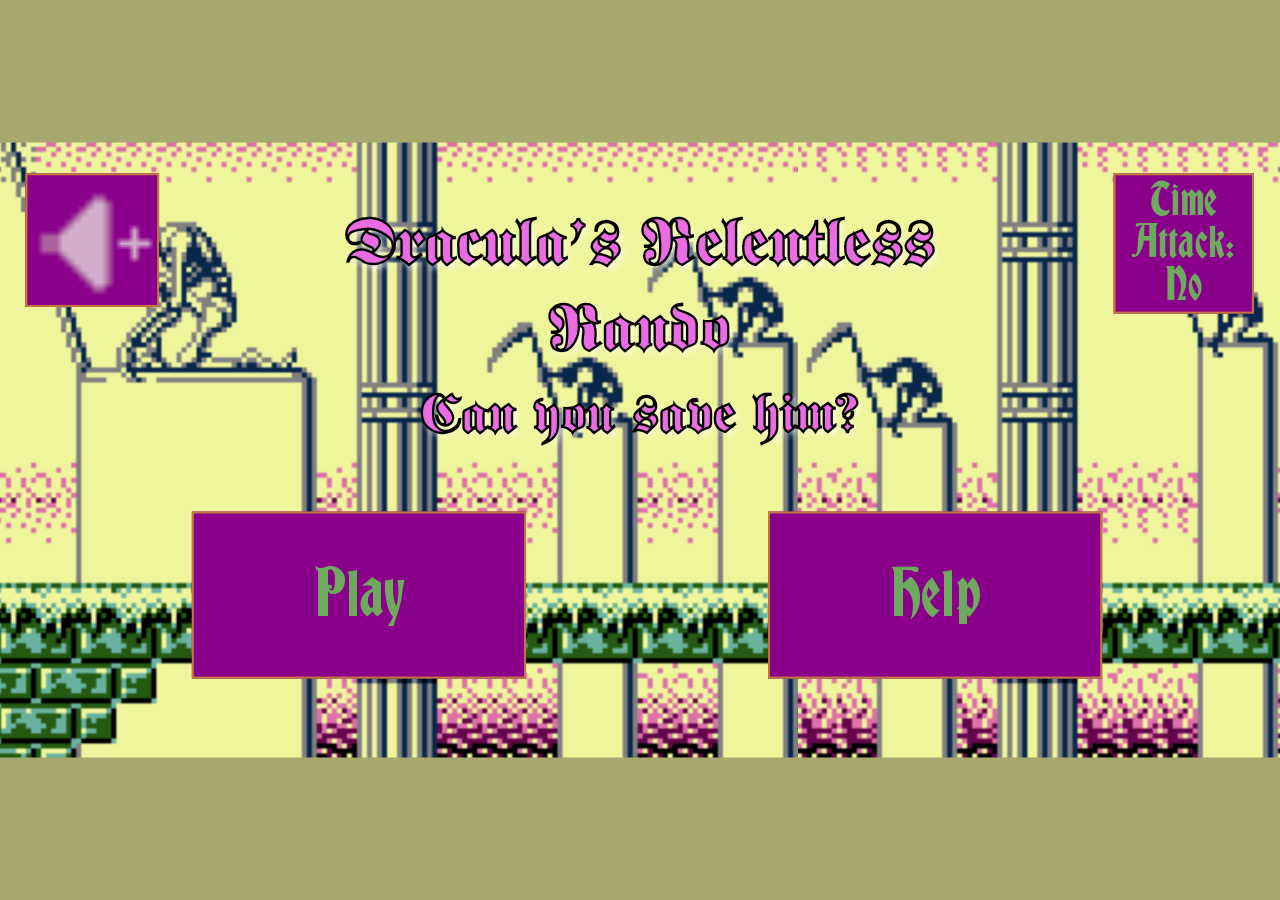
<file: index.html>
<!DOCTYPE html>
<html lang="en">
<head>
    <meta charset="UTF-8">
    <meta name="viewport" content="width=device-width, initial-scale=1.0">
    <title>Title Screen</title>
    <link rel="stylesheet" href="styles.css">
    <script defer src="script.js"></script>
    <link rel="stylesheet" href="resolution/size.css">
    <script defer src="resolution/size.js"></script>
</head>
<body>
    <div class = "ui">
        <div class="scrolling-container">
            <div class="scrolling-image image1"></div>
            <div class="scrolling-image image2"></div>
        </div>    

        <div class="foreground-text">
            <h1>Dracula's Relentless Rando</h1>
            <p>Can you save him?</p>
        </div>

        <div class ="playButton">
            <button type ="button" id ="player">Play</button>
        </div>

        <div class ="helpButton">
        <button type ="button" id ="helper">Help</button>
        </div>

        <div class ="hardButton">
            <button type ="button" id ="hard">Hard: No</button>
        </div>

        <div class ="altButton">
            <button type ="button" id ="alt">Time Attack: No</button>
        </div>

        <div class = "soundButton"><button type ="button" id = "sound"></button> </div>

        <audio id="playSound" src="./audio/start.mp3"></audio>
        <audio id="road" src ="./audio/road.mp3" autoplay loop></audio>
    </div>
</body>
</html>
</file>
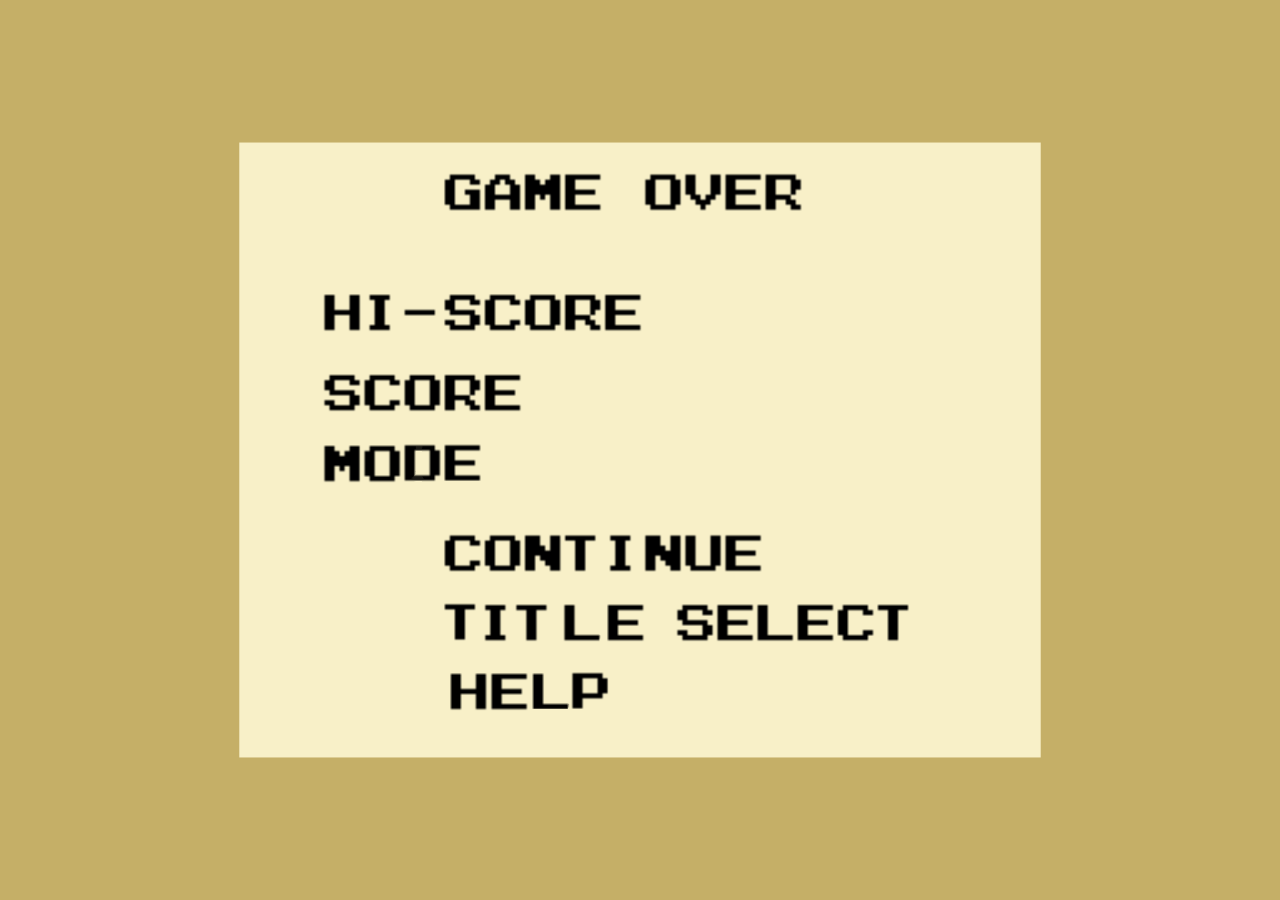
<file: endScreen.html>
<!DOCTYPE html>
<html lang="en">
<head>
    <meta charset="UTF-8">
    <meta name="viewport" content="width=device-width, initial-scale=1.0">
    <title>Game Over</title>
    <link rel="stylesheet" href="endStyle.css">
    <script defer src="endScript.js"></script>
    <link rel="stylesheet" href="resolution/size.css">
    <script defer src="resolution/size.js"></script>
</head>
<body>
    <div class = "ui">
        <div class ="bgImage"></div>
        <div class = "batGif" id = "batGif"><img src ="./images/bat.gif"></div>
        <div class = "batGif2" id ="batGif2"><img src ="./images/bat.gif"></div>
        <div class = "batGif3" id ="batGif3"><img src ="./images/bat.gif"></div>
        <div class ="button1" id = "continue"><button type ="button" id ="continue">Cont</button></div>
        <div class ="button2" id = "title"><button type ="button" id ="title">Title</button></div>
        <div class ="button3" id = "help"><button type ="button" id ="help">Help</button></div>
        <div class ="scoreShow" id ="show"><h1></h1></div>
        <div class ="highShow" id = "high"><h1></h1></div>
        <div class ="mode" id = "mode"><h1></h1></div>
    </div>
</body>
</html>
</file>
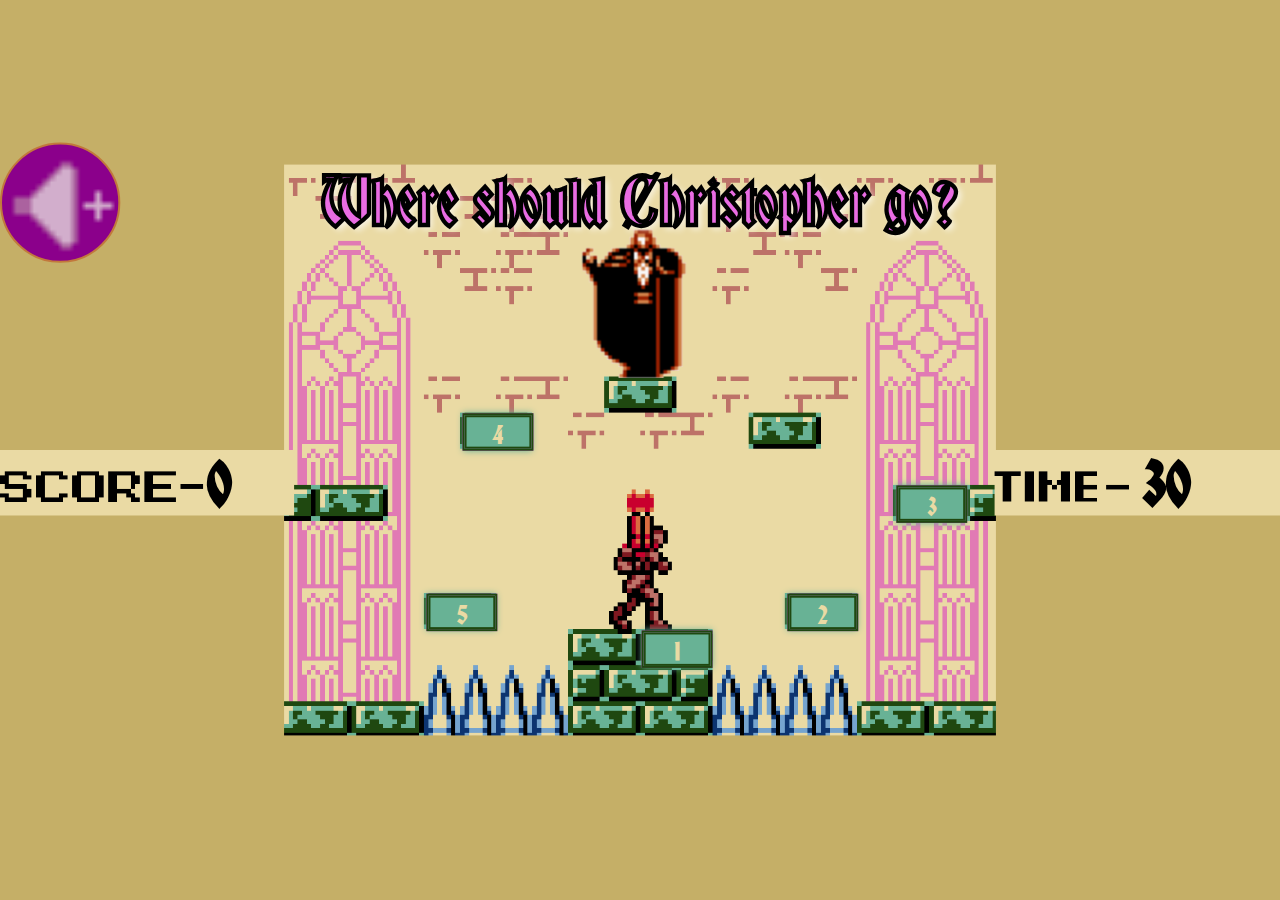
<file: game.html>
<!DOCTYPE html>
<html lang="en">
<head>
    <meta charset="UTF-8">
    <meta name="viewport" content="width=device-width, initial-scale=1.0">
    <link rel="stylesheet" href="gameStyle.css">
    <script defer src="gameScript.js"></script>
    <link rel="stylesheet" href="resolution/size.css">
    <script defer src="resolution/size.js"></script>
    <title>Game</title>
</head>
<body>
    <div class = "ui">
        <div class = "foregroundText">
            <h1>Where should Christopher go?</h1>
        </div>
        <div class ="gameImg">
        <div class = "scoreImg"> <img src ="./images/scoreBar2.png"></div>
        <div class = "timeImg"><img src="./images/timeBar.png"></div>
        <div class = "drac"><img class ="dracImg" src ="./images/drac.png"></div>

        <div class ="scoreTally" id ="scoreTally"><h1>0</h1></div>
        <div class ="timeTally" id = "timeTally"><h1>60</h1></div>


        <div class="safeOne">
            <button type="button" id="safeOne" name="safeOne">1</button>
        </div>
        <div class="safeTwo">
            <button type="button" id="safeTwo" name="safeTwo">2</button>
        </div>
        <div class="safeThree">
            <button type="button" id="safeThree" name="safeThree">3</button>
        </div>
        <div class="safeFour">
            <button type="button" id="safeFour" name="safeFour">4</button>
        </div>
        <div class="safeFive">
            <button type="button" id="safeFive" name="safeFive">5</button>
        </div>

        <div class = "soundButton"><button type ="button" id = "sound"></button> </div>

        <audio id="backgroundMusic" src="./audio/satan.mp3" autoplay loop>
        </audio>
        <audio id ="goSound" src ="./audio/goSound.mp3"></audio>
    </div>
</body>
</html>
</file>
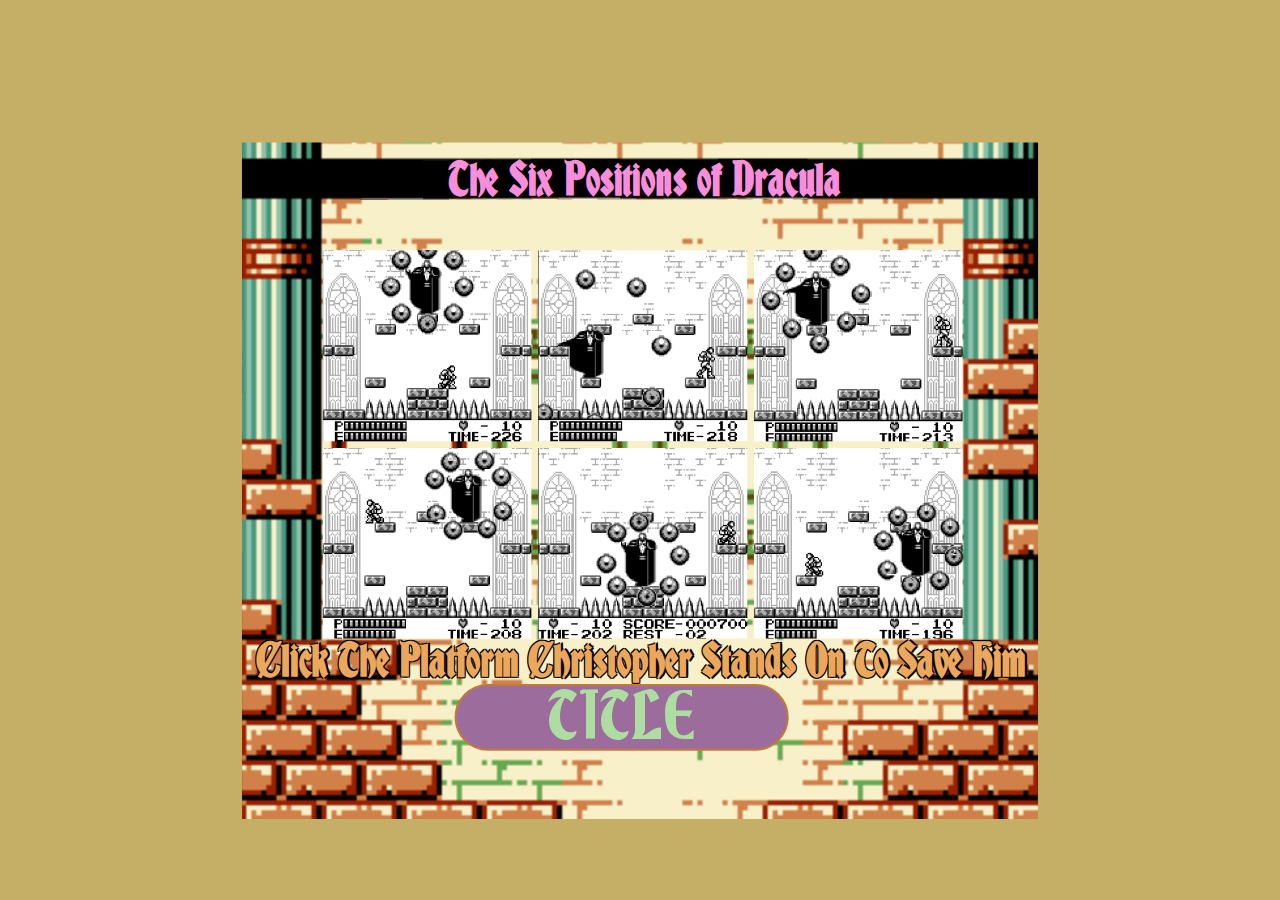
<file: help.html>
<!DOCTYPE html>
<html lang="en">
<head>
    <meta charset="UTF-8">
    <meta name="viewport" content="width=device-width, initial-scale=1.0">
    <link rel="stylesheet" href="help.css">
    <script defer src="help.js"></script>
    <link rel="stylesheet" href="resolution/size.css">
    <script defer src="resolution/size.js"></script>
    <title>Help</title>
</head>
<body>
    <div class = "ui">
        <audio id="backgroundMusic" src="./audio/password.mp3" autoplay loop>
        </audio>
        <audio id="pause" src="./audio/pause.mp3">
        </audio>
        <div class = "helpBG"></div>

        <div class = "container" id = "posCon">

            <div><img src = "./images/pos/pos1.png"></div>
            <div><img src = "./images/pos/pos2.png"></div>
            <div><img src = "./images/pos/pos3.png"></div>
            <div><img src = "./images/pos/pos4.png"></div>
            <div><img src = "./images/pos/pos5.png"></div>
            <div><img src = "./images/pos/pos6.png"></div>
        </div>
        <div class = "topText" id = "top"><h1>The Six Positions of Dracula</h1></div>
        <div class = "bottomText" id = "bot"><h1>Click The Platform Christopher Stands On To Save Him</h1></div>
        <div class = "title" id = "return"><button type ="button">TITLE</button></div>
    </div>
</body>
</html>
</file>
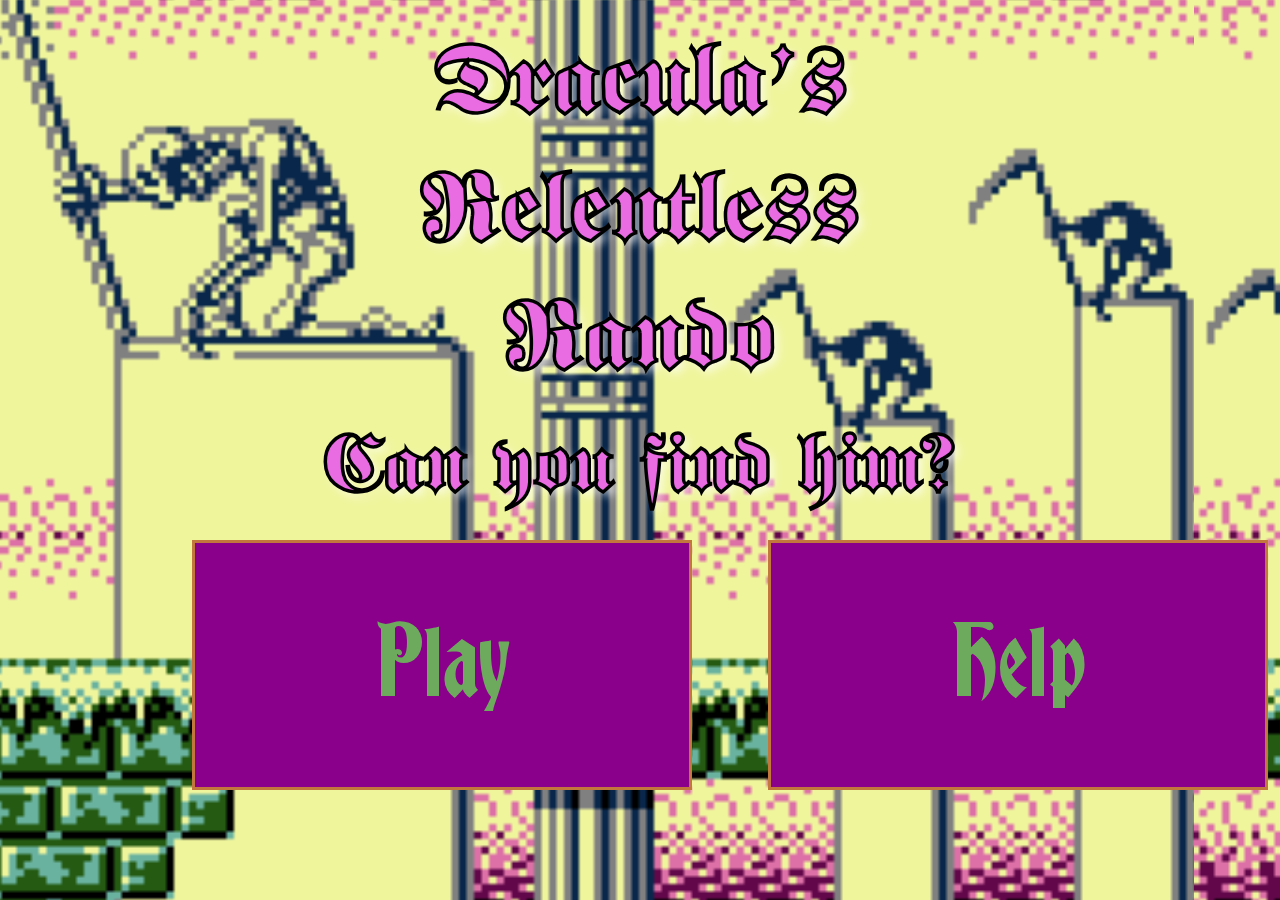
<file: title.html>
<!DOCTYPE html>
<html lang="en">
<head>
    <meta charset="UTF-8">
    <meta name="viewport" content="width=device-width, initial-scale=1.0">
    <title>Title Screen</title>
    <link rel="stylesheet" href="styles.css">
    <script defer src="script.js"></script>
</head>
<body>
    <div class="scrolling-container">
        <div class="scrolling-image image1"></div>
        <div class="scrolling-image image2"></div>
    </div>    

    <div class="foreground-text">
        <h1>Dracula's Relentless Rando</h1>
        <p>Can you find him?</p>
    </div>

    <div class ="playButton">
        <button type ="button" id ="player">Play</button>
    </div>

    <div class ="helpButton">
       <button type ="button" id ="helper">Help</button>
     </div>
     <audio id="playSound" src="./audio/start.mp3"></audio>
</body>
</html>
</file>
<file: styles.css>
@font-face {
  font-family: 'CustomFont';
  src: url(./fonts/normal.ttf) format('truetype');
}

@font-face {
  font-family: 'CustomFont2';
  src: url(./fonts/brad.ttf) format('truetype');
}


html, body {


  overflow: hidden; 
  width: 100%;
  height: 100%;
}

 body {
  margin: 0;
  overflow: hidden;
  background-color: #a7a86e;
  position: relative;
}


.scrolling-container {
  position: absolute;
  top: 0;
  left: 0;
  width: 200%; 
  height: 100%; 
  display: flex; 
  animation: scroll 10s linear infinite; 
}


.scrolling-image {
  width: 100%; 
  height: 100%; 
  background-image: url(./images/title.png); 
  filter: saturate(75%); 
}

.foreground-text {
  position: absolute;
  top: 30%;
  left: 50%;
  transform: translate(-50%, -50%);
  text-align: center;
  color: #e96ce3;
  font-family: Arial, sans-serif;
  text-shadow: 5px 5px 10px rgba(255, 255, 255, 0.7);
  -webkit-text-stroke: 3.5px black; 
  text-stroke: 3.5px black; 
}

.foreground-text h1 {
  font-family: 'CustomFont', Arial, sans-serif;
  font-size: 6rem;
  margin: 0;
}

.foreground-text p {
  font-family: 'CustomFont', Arial, sans-serif;
  font-size: 5rem;
  margin: 10px 0 0;
}

.playButton {
  position: absolute;
  top: 60%;
  left: 15%;
}

.playButton button, .helpButton button {
  border:solid;
  border-radius: 3ems;
  border-color: #c2783c;
  width: 500px;
  height: 250px;
  font-size: 6rem;
  color:#6eaa5e;
  font-family: 'CustomFont2', Arial, sans-serif;
  background-color:  #8B008B
}

.hardButton button, .altButton button {
  border:solid;
  border-radius: 3ems;
  border-color: #c2783c;
  font-size: 5rem;
  color:#6eaa5e;
  font-family: 'CustomFont2', Arial, sans-serif;
  background-color:  #8B008B;
  width: 210px;
  height: 210px;
  text-align: center;

}

.altButton button {
  font-size: 4rem;
}

.playButton button:hover, .helpButton button:hover, .hardButton button:hover, .altButton button:hover {
  background-color:  #c23ac2;
  color: #84a77b;
}

.helpButton {
  position: absolute;
  top: 60%;
  left: 60%;
}

.hardButton {
  position: absolute;
  top: 35%;
  left: 87%;
  font-size: 5rem;
}

.altButton {
  position: absolute;
  top: 5%;
  left: 87%;
}




@keyframes scroll {
  from {
    transform: translateX(0); 
  }
  to {
    transform: translateX(-50%); 
  }
}

#hard {
  visibility: hidden; 
}

.soundButton {
  position: absolute; /* Or position: fixed; */
  top: 5%;  /* Adjust the position based on where you want it */
  left: 2%;  /* Adjust the position */
  z-index: 10;
}

#sound {
  background-image: url('./images/soundOn.png');
  background-size: cover; /* Ensures the image covers the button */
  width: 200px;  /* Adjust the size of the button */
  height: 200px;  /* Adjust the size of the button */
  border: none;  /* Optional: remove button border */
  background-color: #8B008B;
  border:solid;
  border-radius: 3ems;
  border-color: #c2783c;
  color:#6eaa5e;
}

#sound:hover {
  background-color:  #c23ac2;
  color: #84a77b;
}
</file>
<file: resolution/size.css>
:root {
    --width: 1915;
    --height: 920;
  }

.ui {
    position: absolute;
    inset: 50% 0 0 50%;
    width: calc(var(--width) * 1px);
    height: calc(var(--height) * 1px);
      transform: translate(-50%, -50%) scale(var(--scale, 0));
    box-sizing: border-box;
      z-index: 10;
  }
</file>
<file: endStyle.css>
@font-face {
    font-family: 'CustomFont';
    src: url(./fonts/normal.ttf) format('truetype');
  }
  
  @font-face {
    font-family: 'CustomFont2';
    src: url(./fonts/brad.ttf) format('truetype');
  }

  body {
    background-color: #c5af67;
  }

.bgImage {
    width: 100%; 
    height: 100%; 
    background-image: url(./images/gameover.png); 
    background-repeat: no-repeat;
    background-position: center;
    margin-top: 0;
    padding:0;
    position: absolute;
    z-index: 0;
  }

  html, body {
    margin: 0;
    padding: 0;
    overflow: hidden; /* Prevent scrollbars */
    width: 100%;
    height: 100%;
    z-index: -1;
  }

  #batGif img {
    position: absolute;
    left: 500px;
    top: 547px;
    z-index: 1;
    visibility: hidden;
  }

  #batGif2 img {
    position: absolute;
    left: 500px;
    top: 647px;
    z-index: 1;
    visibility: hidden;
  }

  #batGif3 img {
    position: absolute;
    left: 500px;
    top: 747px;
    z-index: 1;
    visibility: hidden;
  }

  #continue button {
    position: absolute;
    left: 665px;
    top: 575px;
    height: 75px;
    width: 700px;
    z-index: 1;
  }

  #title button {
    position: absolute;
    left: 665px;
    top: 675px;
    height: 75px;
    width: 700px;
    z-index: 1;
  }

  #help button {
    position: absolute;
    left: 665px;
    top: 775px;
    height: 75px;
    width: 700px;
    z-index: 1;
  }

 button {
    opacity: 0;
 }

 #show h1 {
    font-family: 'CustomFont2', Arial, sans-serif;
    font-size: 7rem;
    z-index: 5;
  }

  #show {
    position: absolute;
    left: 1100px;
    top: 240px;
  }

  #high h1 {
    font-family: 'CustomFont2', Arial, sans-serif;
    font-size: 7rem;
    z-index: 5;
  }

  #high {
    position: absolute;
    left: 1100px;
    top: 120px;
  }

  #mode h1 {
    font-family: 'CustomFont2', Arial, sans-serif;
    font-size: 6rem;
    z-index: 5;
  }

  #mode {
    position: absolute;
    left: 1100px;
    top: 370px;
  }
</file>
<file: gameStyle.css>
@font-face {
    font-family: 'CustomFont';
    src: url(./fonts/normal.ttf) format('truetype');
  }
  
  @font-face {
    font-family: 'CustomFont2';
    src: url(./fonts/brad.ttf) format('truetype');
  }

  body {
    background-color: #c5af67;
  }

.gameImg {
    width: 100%; 
    height: 100%; 
    background-image: url(./images/throneColor.png); 
    background-repeat: no-repeat;
    background-position: center;
    margin-top: 0;
    padding:0;
    position: absolute;
    z-index: 0;
  }

  .timeImg {
    position: absolute;
    top: 50%;
    left: 77.7%;
    z-index: -1;
  }

  .scoreImg {
   

    position: absolute;
    top: 50%;
    left: 0%;
    z-index: -1;
  }


  html, body {
    margin: 0;
    padding: 0;
    overflow: hidden; 
    width: 100%;
    height: 100%;
    z-index: -1;
  }

  .foregroundText {
    position: absolute;
    top: 10%;
    left: 50%;
    transform: translate(-50%, -50%);
    text-align: center;
    color: #e96ce3;
    font-family: Arial, sans-serif;
    text-shadow: 5px 5px 10px rgba(255, 255, 255, 0.7);
    -webkit-text-stroke: 3.5px black; 
    text-stroke: 3.5px black; 
    z-index: 1;
  }

  .foregroundText h1 {
    font-family: 'CustomFont2', Arial, sans-serif;
    font-size: 6rem;
    margin: 0;
    z-index: 0;
  }

  .safeOne {
    position: absolute;
    left: 960px; /* X-coordinate */
    top: 730px;  /* Y-coordinate */
    z-index: 4;
  }
  
  .safeTwo {
    position: absolute;
    left: 1178px; /* X-coordinate */
    top: 675px;  /* Y-coordinate */
    z-index: 4;
  }

  .safeThree {
    position: absolute;
    left: 1341px; /* X-coordinate */
    top: 513px;  /* Y-coordinate */
    z-index: 4;
  }

  .safeFour {
    position: absolute;
    left: 691.9px; /* X-coordinate */
    top: 405px;  /* Y-coordinate */
    z-index: 4;
  }

 
  .safeFive {
    position: absolute;
    left: 638px; /* X-coordinate */
    top: 675px;  /* Y-coordinate */
    z-index: 4;
  }

  .safeOne, .safeTwo , .safeThree, .safeFour, .safeFive, button {
    height:50px;
    width: 100px;
    background-color: #68b295;
    color: #eadaa4;
    font-size: 3rem;
    border:solid;
    border-color:#1f4810;
    position:absolute;
    font-family: 'CustomFont2', Arial, sans-serif;
  }

  .safeOne, .safeTwo , .safeThree, .safeFour, .safeFive, .safeSix, button:hover {
    box-shadow: 0 0px 10px 0 #63b199;
    background-color:  #c23ac2;
    color: #84a77b;
  }

  .dracImg{
    position: absolute;
    left: 825px;
    top: 82px;
    transform: scale(0.75);
  }

  #scoreTally h1 {
    font-family: 'CustomFont2', Arial, sans-serif;
    font-size: 7rem;
    z-index: 5;
  }

  #scoreTally {
    position: absolute;
    left: 310px;
    top: 376px;
    z-index: 5;
  }

  #timeTally h1 {
    font-family: 'CustomFont2', Arial, sans-serif;
    font-size: 7rem;
    z-index: 5;
  }

  #timeTally {
    position: absolute;
    left: 1710px;
    top: 376px;
    z-index: 5;
  }

  #sound {
    background-image: url('./images/soundOn.png');
    background-size: cover; /* Ensures the image covers the button */
    width: 180px;  /* Adjust the size of the button */
    height: 180px;  /* Adjust the size of the button */
    border: none;  /* Optional: remove button border */
    background-color: #8B008B;
    border:solid;
    border-radius: 3cm;
    border-color: #c2783c;
    color:#6eaa5e;
    z-index: 10;
  }
  
  #sound:hover {
    background-color:  #c23ac2;
    color: #84a77b;
  }
</file>
<file: help.css>
@font-face {
    font-family: 'CustomFont';
    src: url(./fonts/normal.ttf) format('truetype');
  }
  
  @font-face {
    font-family: 'CustomFont2';
    src: url(./fonts/brad.ttf) format('truetype');
  }

  body {
    background-color: #c5af67;
  }



  html, body {
    margin: 0;
    padding: 0;
    overflow: hidden; 
    width: 100%;
    height: 100%;
    z-index: -1;
  }


.helpBG {
    width: 100%; 
    height: 110%; 
    background-image: url(./images/helpBG.png); 
    background-repeat: no-repeat;
    background-position: center;
    margin-top: 0;
    padding:0;
    position: absolute;
    z-index: 0;
  }

  #posCon {
    display: grid;
    position: absolute;
    left: 25.2%;
    top:17.5%;
    grid-template-columns: repeat(3, 1fr); 
    grid-gap: 10px; 
    width: 50%; 
    z-index: 5;
}

#posCon img {
    width: 100%; 
    height: 100%; 
    z-index: 5;
}

#top h1 {
  position: absolute;
  z-index: 6;
  font-family: 'CustomFont2', Arial, sans-serif;
  color:rgb(247, 142, 220);
  left: 35%;
  margin: 0;
  top: 2.8%;
  font-size: 4rem;
  text-align: center;
}

#bot h1 {
  position: absolute;
  z-index: 6;
  font-family: 'CustomFont2', Arial, sans-serif;
  color:rgb(235, 168, 92);
  left: 20%;
  margin: 0;
  top: 81%;
  font-size: 4rem;
  text-align: center;
  text-shadow: 
  -2px -2px 0 #000, 
  2px -2px 0 #000, 
  -2px 2px 0 #000, 
  2px 2px 0 #000;  

}

#return button {
  border:solid;
  border-radius: 3cm;
  border-color: #c2783c;
  width: 500px;
  height: 100px;
  font-size: 6rem;
  color:#aedda1;
  font-family: 'CustomFont2', Arial, sans-serif;
  background-color:  #9c6d9c;

  position: absolute;
  z-index: 7;

  left: 35.5%;
  top: 88%;
}

#return button:hover {
  box-shadow: 0 0px 10px 0 #63b199;
  background-color:  #c23ac2;
  color: #84a77b;
}
</file>
